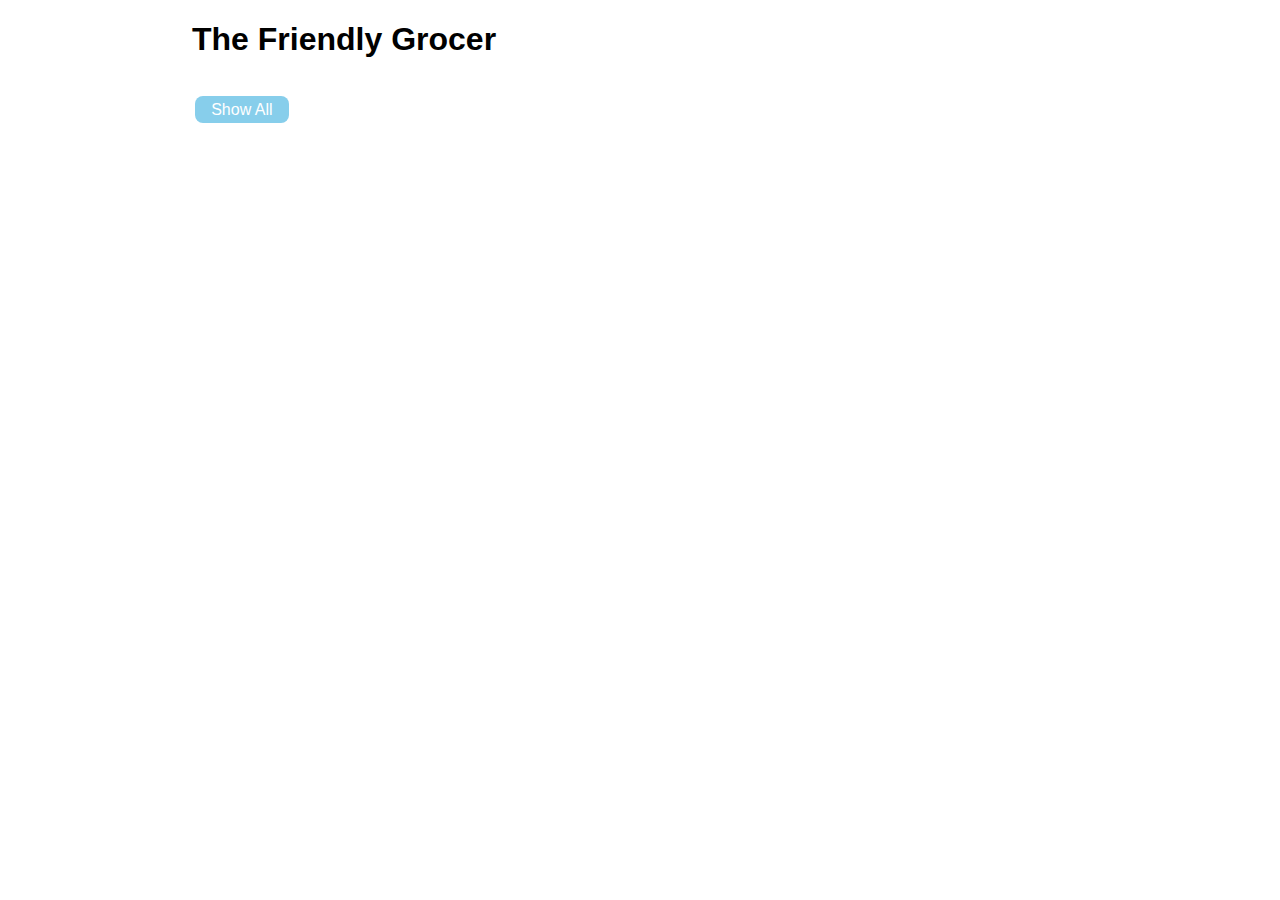
<file: index.html>
<!DOCTYPE html>
<html lang="en">
<head>
  <meta charset="UTF-8">
  <meta name="viewport" content="width=device-width, initial-scale=1.0">
  <meta http-equiv="X-UA-Compatible" content="ie=edge">
  <link rel="stylesheet" href="css/stylesheet.css">
  <title>Grocery Store</title>
</head>
<body>

      <h1>The Friendly Grocer</h1>
  		<nav id="categories-nav"><a href="index.html">Show all</a></nav>

  <main id="grocerylist"></main>
  <template id="grocerylist-template">
    <article>
      <h2>GROCERY NAME</h2>
      <img src="" alt="">
      <h3 class="price">Price: $<span>PRICE</span> USD / Unit</h3>
      <p class="unitsize">Unit Size: <span>UNITSIZE</span> kg</p>
      <a href="">Show details</a>
    </article>
  </template>

  <script src="js/shared.js" charset="utf-8"></script>
  <script src="js/index.js" charset="utf-8"></script>

</body>
</html>
</file>
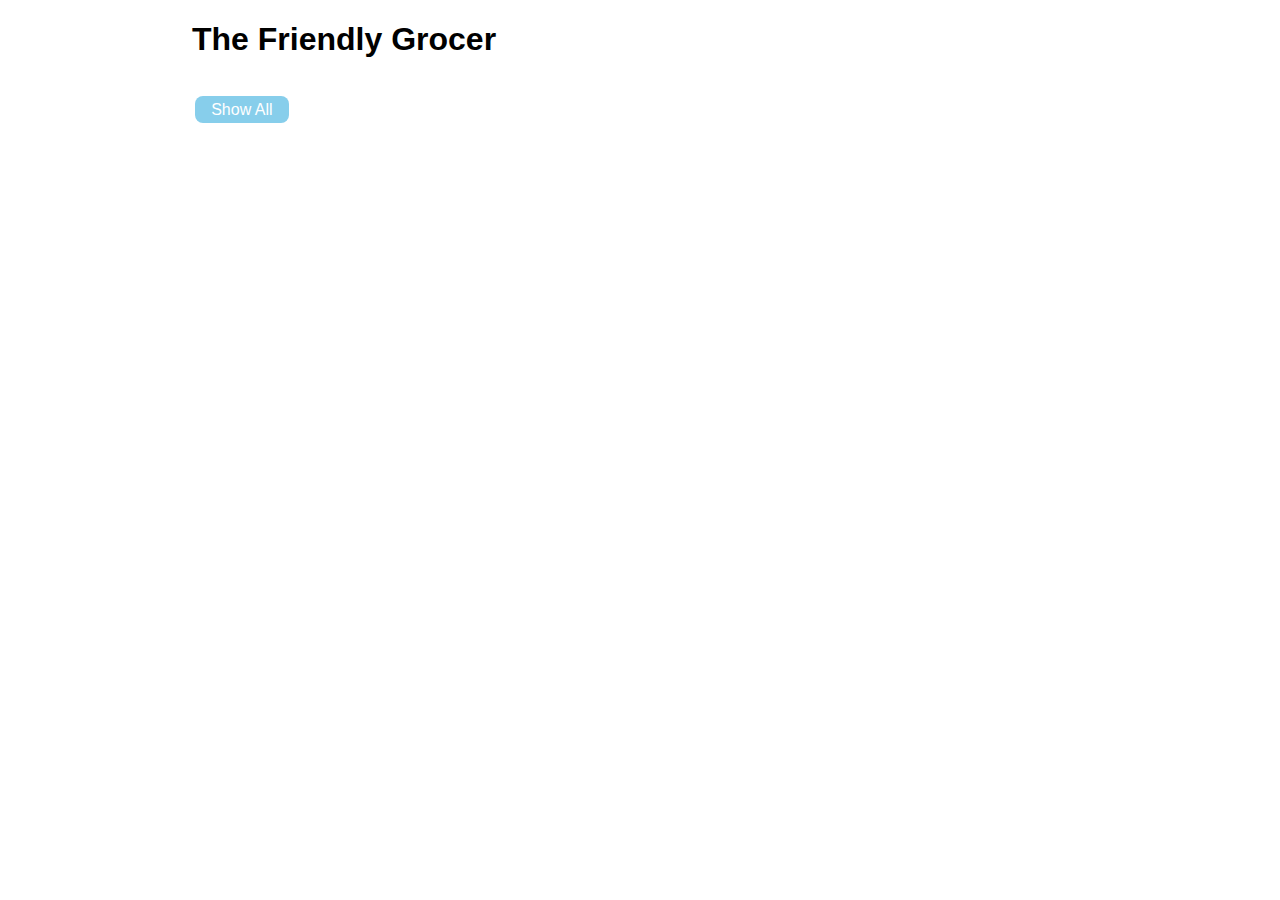
<file: details.html>
<!DOCTYPE html>
<html lang="en">
<head>
  <meta charset="UTF-8">
  <meta name="viewport" content="width=device-width, initial-scale=1.0">
  <meta http-equiv="X-UA-Compatible" content="ie=edge">
  <link rel="stylesheet" href="css/stylesheet.css">
  <title>Grocery Store</title>
</head>
<body>

      <h1>The Friendly Grocer</h1>
  		<nav id="categories-nav"><a href="index.html">Show all</a></nav>

  <main id="grocerydetail"></main>
  <template id="grocerydetail-template">
    <article>
      <h2>GROCERY NAME</h2>
      <img src="" alt="" class="detailsImg">
      <h3 class="price">Price: $<span>PRICE</span> USD / Unit</h3>
      <p class="unitsize">Unit Size: <span>UNITSIZE</span> kg</p>
      <p class="description">DESCRIPPP</p>
      <section id="description">Ayy</section>
    </article>
  </template>

  <script src="js/shared.js" charset="utf-8"></script>
  <script src="js/details.js" charset="utf-8"></script>

</body>
</html>
</file>
<file: css/stylesheet.css>
body{
	font-family: sans-serif;
}

img{
	max-width: 100%;
}

#grocerylist article{
	margin-bottom: 1em;
	border: orange solid 1px;
	border-radius: .5em;
	padding: .1em 1em;
}

@media screen and (min-width: 800px){
	body{
		width: 70vw;
		margin: auto;
	}
	#grocerylist{
		display: grid;
		grid-template-columns: 1fr 1fr 1fr;
		grid-gap: 1em;
	}
}

#grocerylist a, #categories-nav a, body>a{
	display: inline-block;
	margin-top: .5em;
	text-decoration: none;
	padding: .3em 1em;
	border-radius: .5em;
	background-color: skyblue;
	color: white;
}

#categories-nav a{
	margin: 1em .2em;
	text-transform: capitalize;
}

#grocerylist a:hover, #cat-nav a:hover, #details-main>article>a:hover{
	background-color: orange;
}

#grocerydetail img{
	border: 1px solid orange;
	padding: 1em;
	border-radius: 1em;
	max-height:60vh;
	min-height:60vh;
}
</file>
